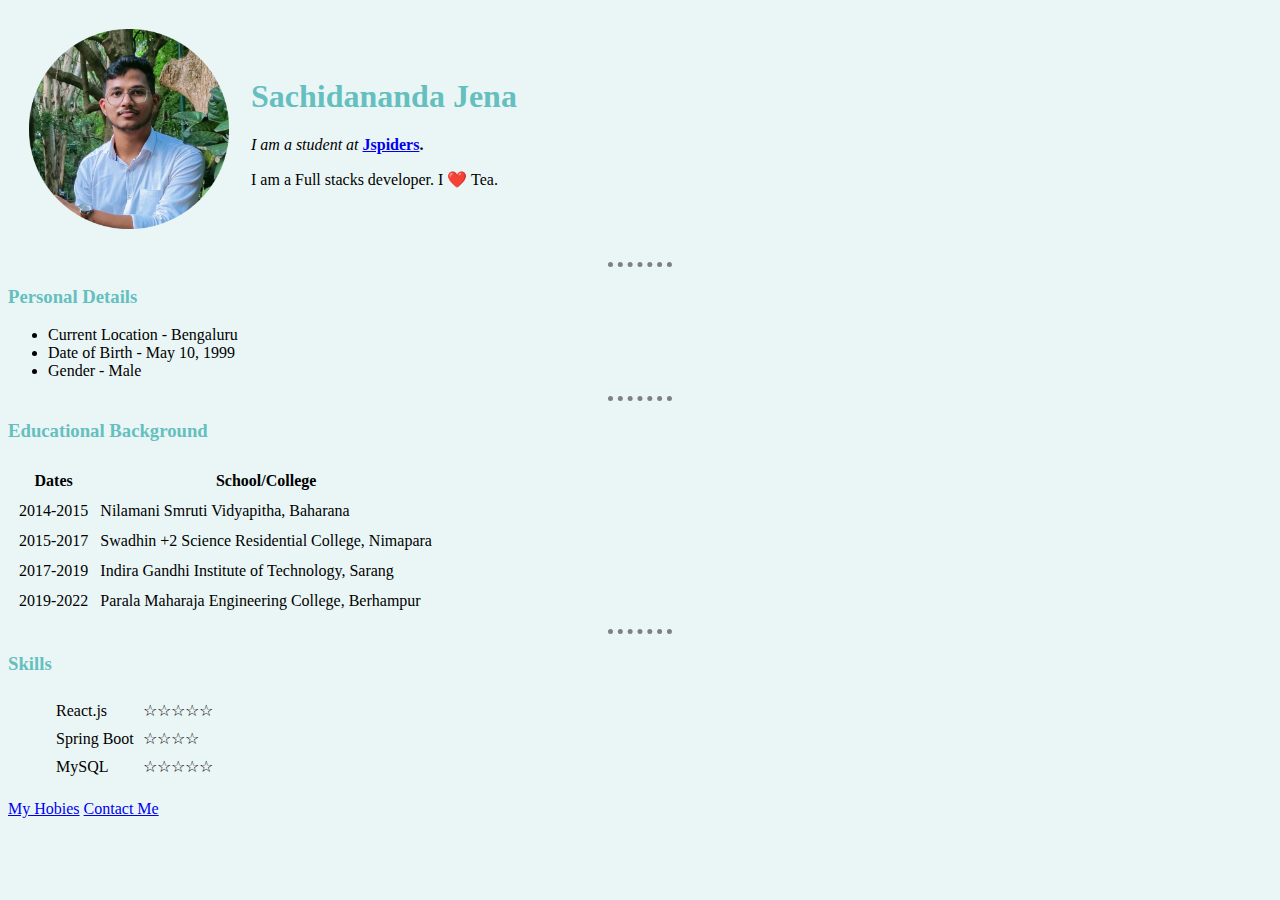
<file: index.html>
<!DOCTYPE html>
<html lang="en">

<head>
    <meta charset="UTF-8">
    <title>My CV</title>
    <link rel="stylesheet" href="css/styles.css">
</head>

<body>
    <table cellspacing="20">
        <tr>
            <td> <img src="image/mydp.png" alt="" height="200px">
            </td>
            <td>
                <h1>Sachidananda Jena</h1>
                <p><em>I am a student at</em><strong> <a href="https://jspiders.com/">Jspiders</a>.</strong></p>
                <p>I am a Full stacks developer. I ❤️ Tea.</p>
            </td>
        </tr>
    </table>
    <hr>
    <h3>Personal Details</h3>
    <ul>
        <li>Current Location - Bengaluru</li>
        <li>Date of Birth - May 10, 1999</li>
        <li>Gender - Male</li>
    </ul>
    <hr>
    <h3>Educational Background</h3>
    <table cellspacing="10">
        <thead>
            <tr>
                <th>Dates</th>
                <th>School/College</th>
            </tr>
        </thead>
        <tbody>
            <tr>
                <td>2014-2015</td>
                <td>Nilamani Smruti Vidyapitha, Baharana</td>
            </tr>
            <tr>
                <td>2015-2017</td>
                <td>Swadhin +2 Science Residential College, Nimapara</td>
            </tr>
            <tr>
                <td>2017-2019</td>
                <td>Indira Gandhi Institute of Technology, Sarang</td>
            </tr>
            <tr>
                <td>2019-2022</td>
                <td>Parala Maharaja Engineering College, Berhampur</td>
            </tr>
        </tbody>
    </table>
    <hr>
    <h3>Skills</h3>
    <ul>
        <table cellspacing="7">
            <tr>
                <td>React.js</td>
                <td>☆☆☆☆☆</td>
            </tr>
            <tr>
                <td>Spring Boot</td>
                <td>☆☆☆☆</td>
            </tr>
            <tr>
                <td>MySQL</td>
                <td>☆☆☆☆☆</td>
            </tr>
        </table>
    </ul>
    <a href="hobbies.html">My Hobies</a>
    <a href="contact.html">Contact Me</a>
</body>

</html>
</file>
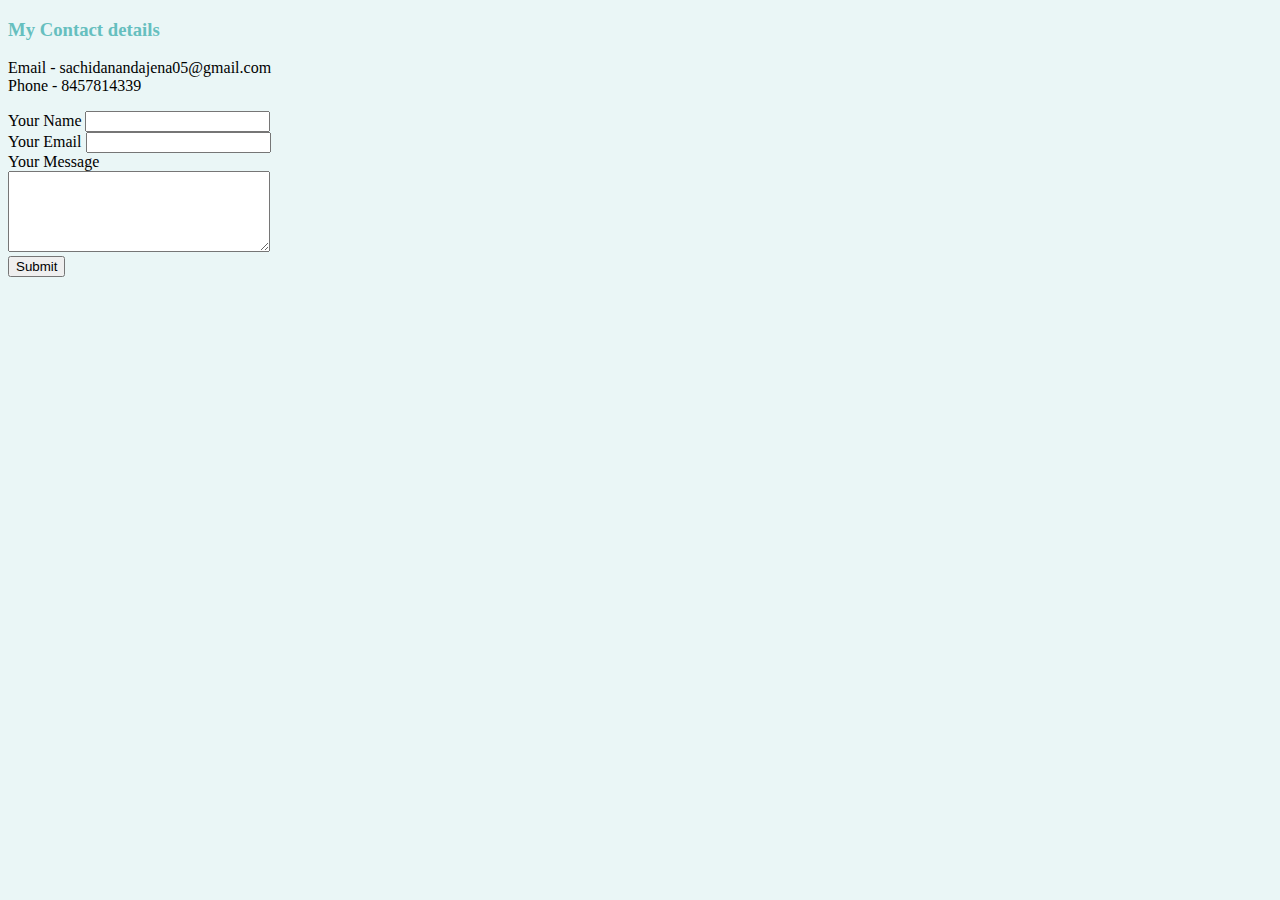
<file: contact.html>
<!DOCTYPE html>
<html lang="en">
<head>
    <meta charset="UTF-8">
   <title>Contact</title>
   <link rel="stylesheet" href="css/styles.css">

</head>
<body>
    <h3>My Contact details</h3>
    <p>
    Email - sachidanandajena05@gmail.com<br>
    Phone - 8457814339
    </p>
    <form action="mailto:iamjsachin@gmail.com" method="post" enctype="text/plain">
        <label for="">Your Name</label>
        <input type="text" name="YourName">
        <br>
        <label for="">Your Email</label>
        <input type="email" name="YourEmail">
        <br>
        <label for="">Your Message</label><br>
        <textarea name="name"cols="30" rows="5"></textarea><br>
        <input type="submit" type="button">
    </form>
</body>
</html>
</file>
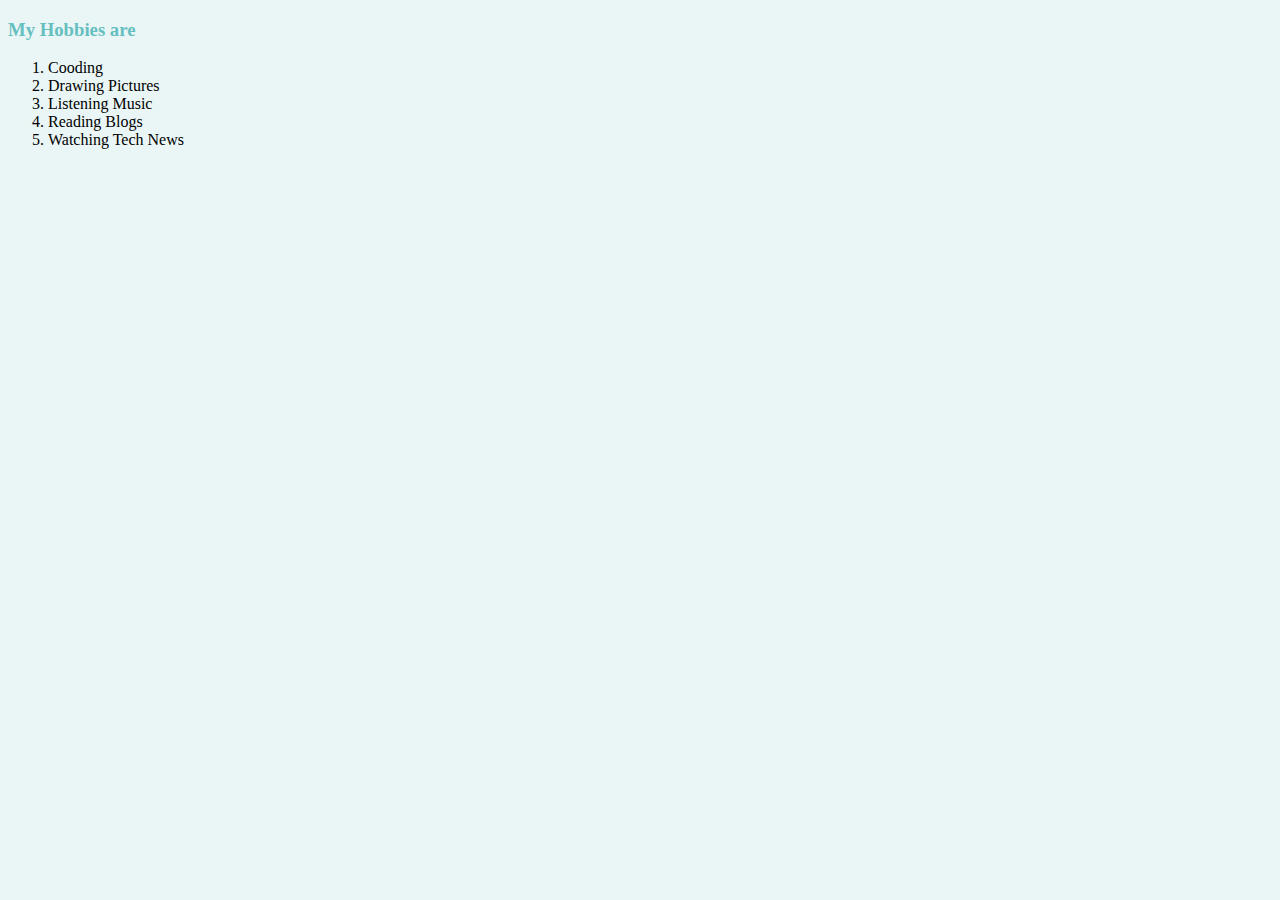
<file: hobbies.html>
<!DOCTYPE html>
<html lang="en">
<head>
    <meta charset="UTF-8">
    <title>Hobbies</title>
    <link rel="stylesheet" href="css/styles.css">

</head>
<body>
    <h3>My Hobbies are</h3>
    <ol>
        <li>Cooding</li>
        <li>Drawing Pictures</li>
        <li>Listening Music</li>
        <li>Reading Blogs</li>
        <li>Watching Tech News</li>
    </ol>
</body>
</html>
</file>
<file: css/styles.css>
h1,h3{
    color: #66BFBF;
}
body{
    background-color: #EAF6F6;
}
hr{
    border-style: none;
    border-top-style: dotted;
    border-color: grey;
    border-width: 5px;
    width: 5%;
}
</file>
